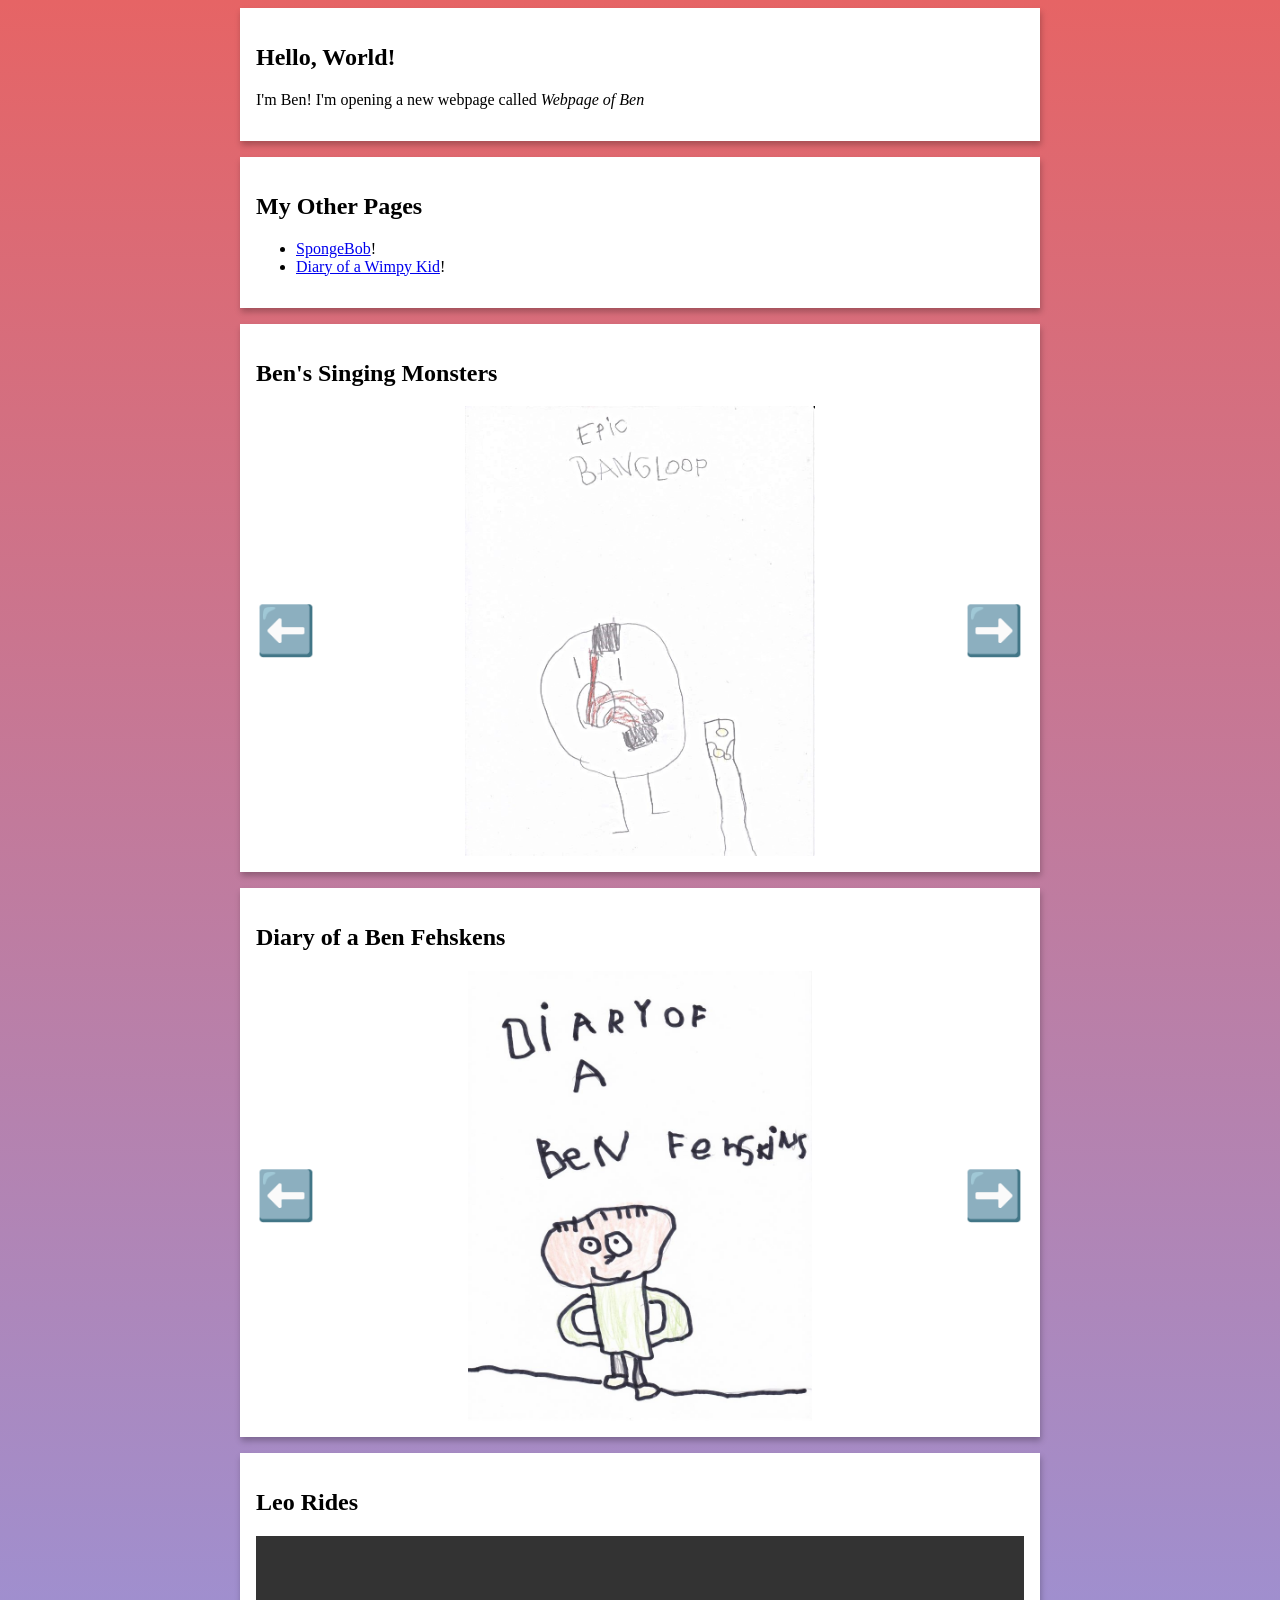
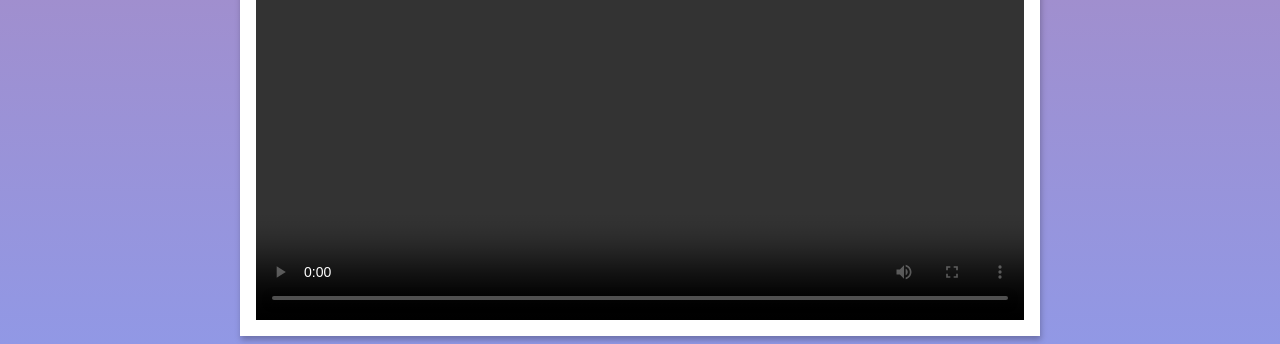
<file: index.html>
<html>
  <head>
    <title>Webpage of Ben</title>
    <meta charset="UTF-8">
    <meta name="viewport" content="width=device-width, initial-scale=1.0">

    <link rel="stylesheet" href="styles/main.css">
  </head>

  <body>
    <main>
      <article>
        <h1>Hello, World!</h1>

        <p>
          I'm Ben! I'm opening a new webpage called <em>Webpage of Ben</em>
        </p>
      </article>

      <article>
        <h2>My Other Pages</h2>

        <ul>
          <li><a href="./spongebob.html">SpongeBob</a>!</li>
          <li><a href="./wimpy-kid.html">Diary of a Wimpy Kid</a>!</li>
        </ul>
      </article>

      <article>
        <h2>Ben's Singing Monsters</h2>

        <div id="bsm"></div>
      </article>

      <article>
        <h2>Diary of a Ben Fehskens</h2>

        <div id="dbf-comic"></div>
      </article>

      <article>
        <h2>Leo Rides</h2>

        <video controls title="Leo Rides">
          <source src="./video/tmnt01.mp4" type="video/mp4" />
        </video>
      </article>
    </main>

    <script src="scripts/fesh.js"></script>
    <script>
      fesh.gallery('#dbf-comic', ['00', '01', '02', '03', '04', '05', '06', '07', '08', '09'].map((num) => `./images/DBF/DBF_${num}.jpg`));
      fesh.gallery('#bsm', ['epic_bangloop', 'bangloop', 'rare_yoreek', 'supa_epic_pumml', 'bolb'].map((name) => `./images/BSM/${name}.jpg`));
    </script>
  </body>
</html>
</file>
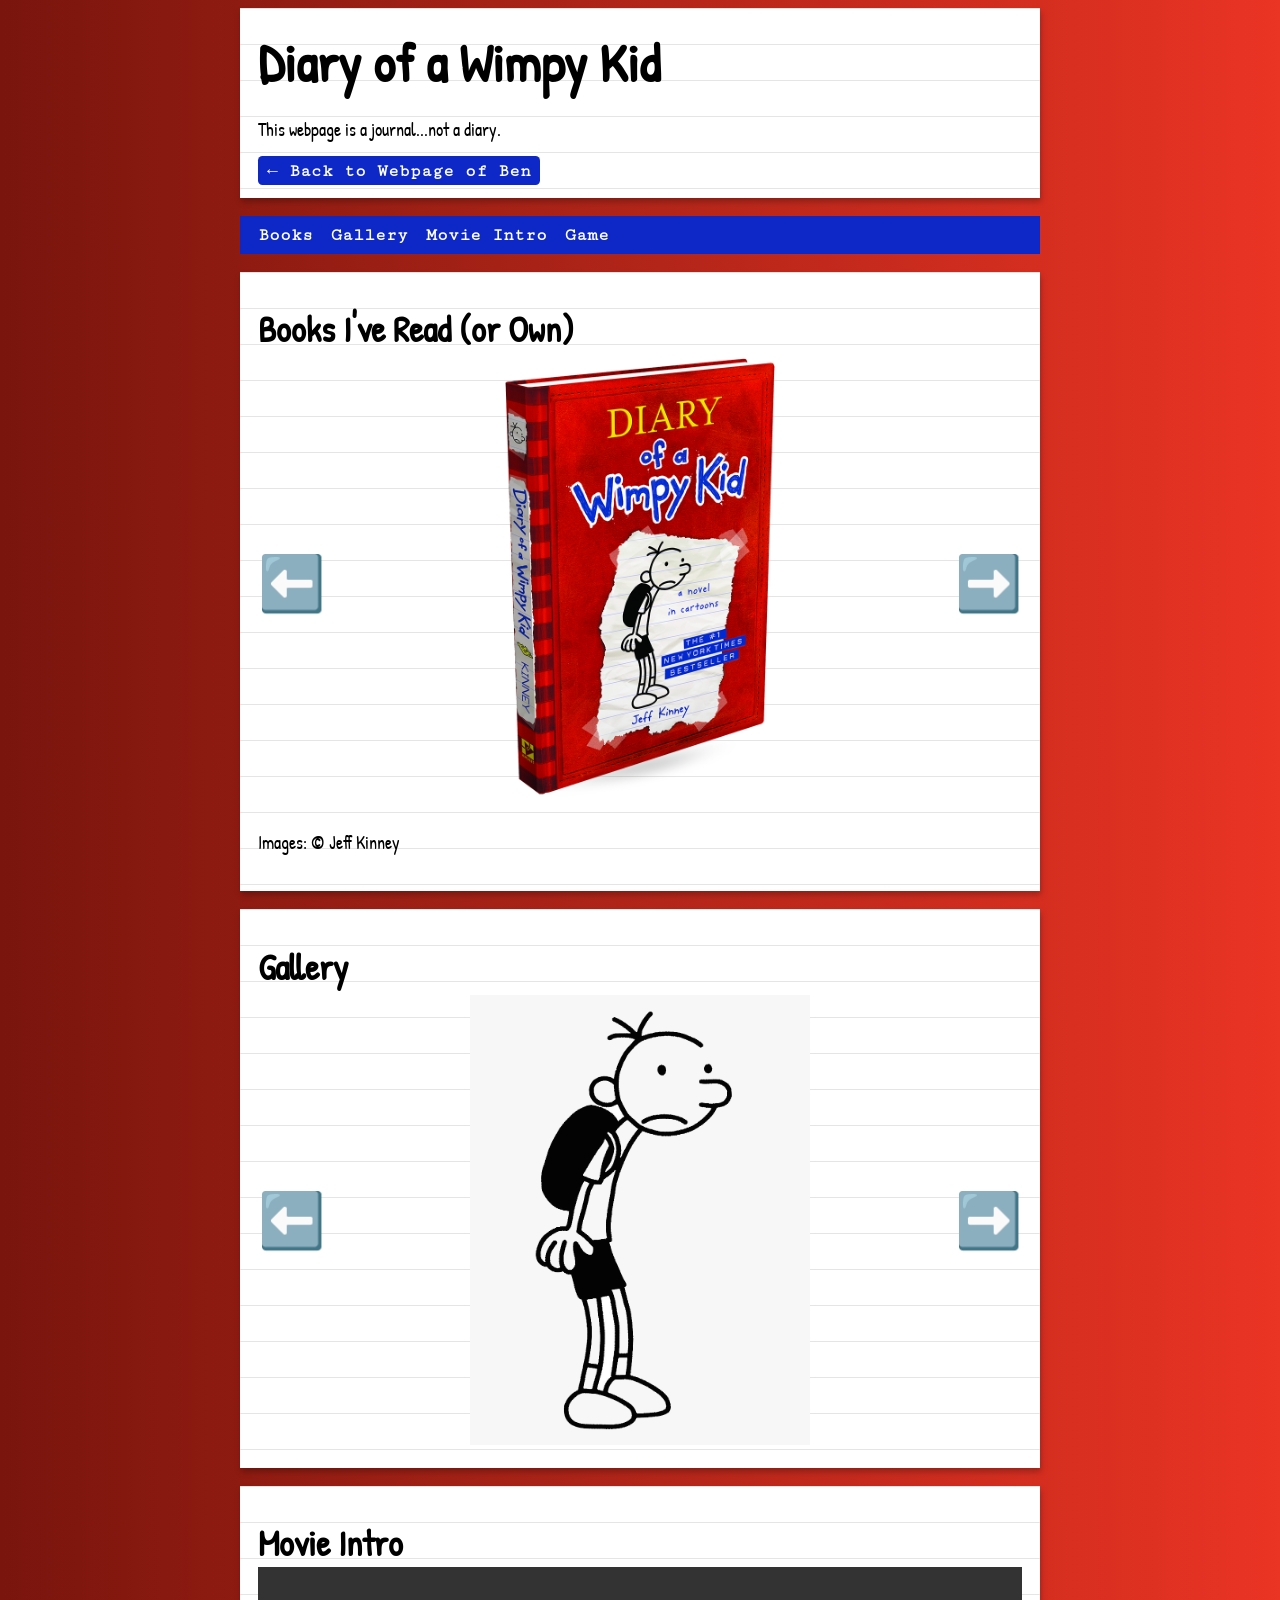
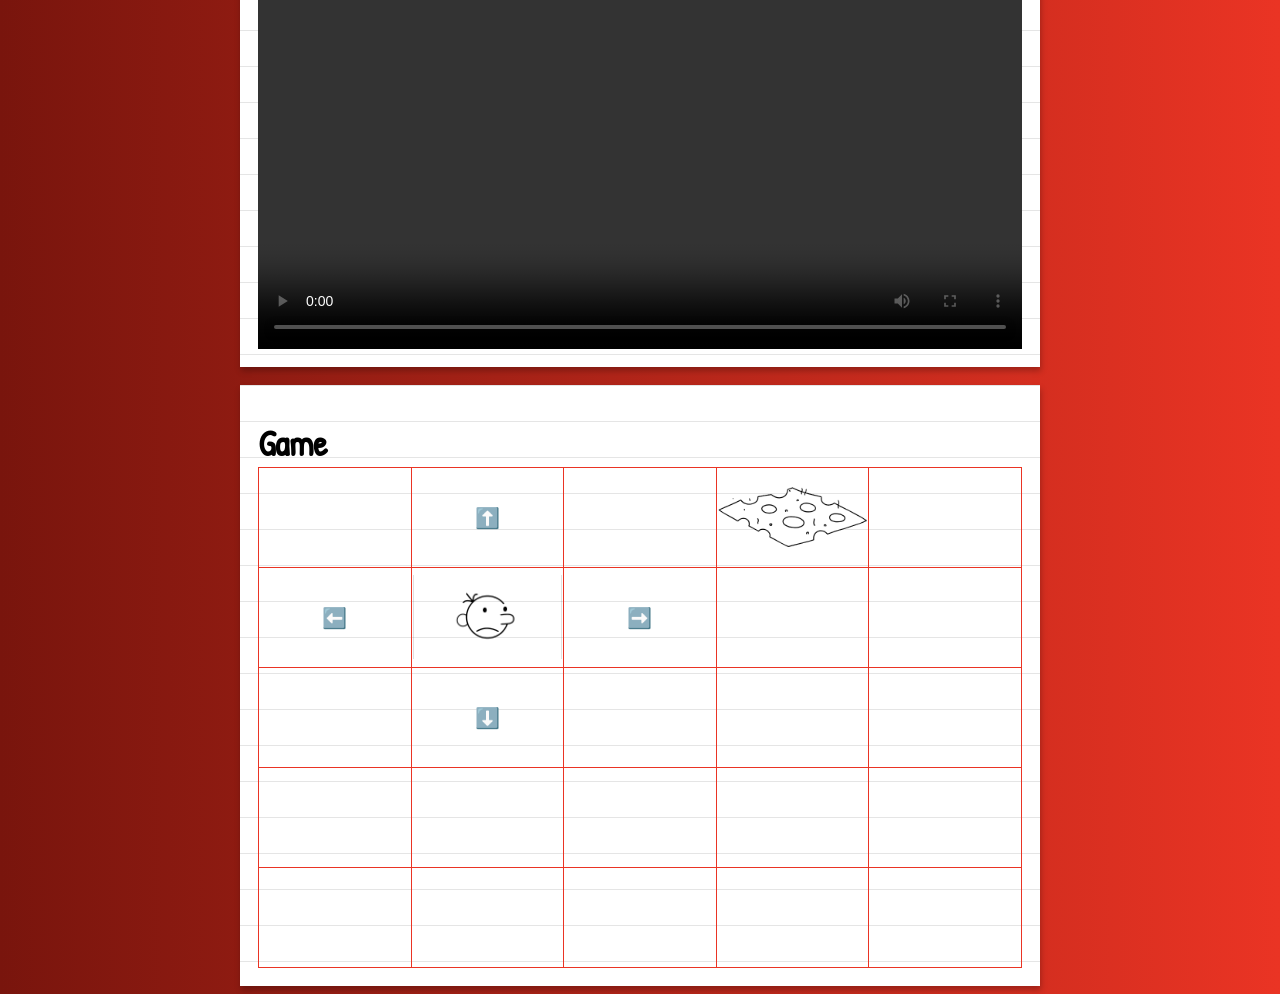
<file: wimpy-kid.html>
<html>
  <head>
    <title>Diary of a Wimpy Kid - Website of Ben</title>
    <meta charset="UTF-8">
    <meta name="viewport" content="width=device-width, initial-scale=1.0">

    <link rel="preconnect" href="https://fonts.googleapis.com">
    <link rel="preconnect" href="https://fonts.gstatic.com" crossorigin>
    <link href="https://fonts.googleapis.com/css2?family=Patrick+Hand&display=swap" rel="stylesheet">
    <link href="https://fonts.googleapis.com/css2?family=Cutive+Mono&display=swap" rel="stylesheet">
    <link rel="stylesheet" href="styles/main.css">

    <style>
      body {
        background: linear-gradient(270deg, #ea3424, #79150d);
        font-family: "Patrick Hand", cursive;
        font-size: 18px;
      }

      article {
        background: linear-gradient(#e5e5e5 1px,transparent 0);
        background-color: #ffffff;
        background-size: 100% 2em;
      }

      a, #game button {
        background-color: #0d28c7;
        color: #ffffff;
        font-family: "Cutive Mono", monospace;
        font-weight: 700;
        padding: 0.25em 0.5em;
        text-decoration: none;
      }
      a.back-link:hover {
        text-decoration: underline;
      }

      a.back-link {
        border-radius: 0.25em;
      }

      h1, h2 {
        font-family: "Patrick Hand", cursive;
        margin: 0;
      }

      h1 {
        font-size: 3em;
        margin-block-start: 0;
      }

      h2 {
        font-size: 2em;
        margin-block-start: 0.4em;
      }

      main > nav {
        background-color: #0d28c7;
        display: flex;
        margin-bottom: 1em;
        padding: 0.25em 0.5em;
        position: sticky;
        top: 0;
        z-index: 50;
      }

      main > nav > a:hover {
        text-decoration: underline;
      }

      #dowk-books a, #dowk-gallery a {
        background-color: transparent;
      }

      #game button {
        border: 0;
        border-radius: 0.25em;
      }

      #game img {
        width: 100%;
      }
      #game table {
        border: 1px solid #ea3424;
        border-collapse: collapse;
        width: 100%;
      }
      #game table td {
        border: 1px solid #ea3424;
        height: 100px;
        width: 50px;
      }
      #game table td.open-spot {
        font-size: 1.25em;
        cursor: pointer;
        text-align: center;
      }
      #game div.cheese-touch {
        display: flex;
        flex-direction: column;
        align-items: center;
      }
      #game div.cheese-touch img {
        margin-top: 1em;
        max-width: 50%;
      }
    </style>
  </head>

  <body>
    <main>
      <article>
        <h1>Diary of a Wimpy Kid</h1>
        <p>This webpage is a journal...not a diary.</p>
        <a class="back-link" href="./">← Back to Webpage of Ben</a>
      </article>

      <nav>
        <a href="#books">Books</a>
        <a href="#gallery">Gallery</a>
        <a href="#movie-intro">Movie Intro</a>
        <a href="#game">Game</a>
      </nav>

      <article id="books">
        <h2>Books I've Read (or Own)</h2>

        <div id="dowk-books"></div>

        <p class="attribution">
          Images: © Jeff Kinney
        </p>
      </article>

      <article id="gallery">
        <h2>Gallery</h2>

        <div id="dowk-gallery"></div>
      </article>

      <article id="movie-intro">
        <h2>Movie Intro</h2>

        <video controls title="Leo Rides">
          <source src="./video/wimpy-kid.mp4" type="video/mp4" />
        </video>
      </article>

      <article id="game">
        <h2>Game</h2>
        <div></div>
      </article>
    </main>

    <script src="scripts/fesh.js"></script>
    <script src="scripts/dowk.js"></script>
    <script>
      fesh.gallery('#dowk-books', [
        './images/DOWK/books/01.png',
        './images/DOWK/books/02.png',
        './images/DOWK/books/04.png',
        './images/DOWK/books/05.png',
        './images/DOWK/books/07.png',
        './images/DOWK/books/10.png',
        './images/DOWK/books/14.png',
        './images/DOWK/books/15.png',
        './images/DOWK/books/17.png',
        './images/DOWK/books/18.png',
        './images/DOWK/books/movie-diary.png',
        './images/DOWK/books/friendly-01.png',
        './images/DOWK/books/friendly-02.png',
        './images/DOWK/books/do-it-yourself.png',
        './images/DOWK/books/blank-diary.png',
      ]);

      fesh.gallery('#dowk-gallery', [
        './images/DOWK/gallery/greg.png',
        './images/DOWK/gallery/macys-parade.jpg',
        './images/DOWK/gallery/jeff-greg.jpg',
      ]);

      dowk.runGame('#game > div');
    </script>
  </body>
</html>
</file>
<file: styles/main.css>
body {
  background: linear-gradient(#e66465, #9198e5);
}

button {
  cursor: pointer;
  touch-action: manipulation;
}

main {
  margin: 0 auto;
  max-width: 800px;
  width: calc(100% - 2em);
}

article {
  background-color: #ffffff;
  box-shadow: 1px 4px 6px rgba(0, 0, 0, 0.25);
  padding: 1em;
}

article:not(:last-child) {
  margin-bottom: 1em;
}

video {
  width: 100%;
}

figure {
  margin: 0.5em 0;
  text-align: center;
}

figure img {
  max-width: 100%;
  max-height: 400px;
}

figcaption {
  font-style: italic;
  margin-top: 0.4em;
  color: #555;
}

.fesh-gallery {
  overflow-x: hidden;
  position: relative;
  white-space: nowrap;
}

.fesh-gallery .images {
  display: flex;
  justify-content: center;
}
.fesh-gallery a {
  display: none;
  text-decoration: none;
}
.fesh-gallery a img {
  max-height: 450px;
  max-width: 100%;
  height: 100%;
}
.fesh-gallery a.active {
  display: block;
}

.fesh-gallery .controls {
  display: flex;
  justify-content: space-between;
  position: absolute;
  top: 50%;
  left: 0;
  width: 100%;
  transform: translateY(-50%);
  pointer-events: none;
}
.fesh-gallery .controls button {
  background-color: transparent;
  border: 0;
  font-size: 3em;
  padding: 0;
  pointer-events: all;
}
.fesh-gallery .controls button img {
  height: 1em;
  width: auto;
  display: block;
}
</file>
